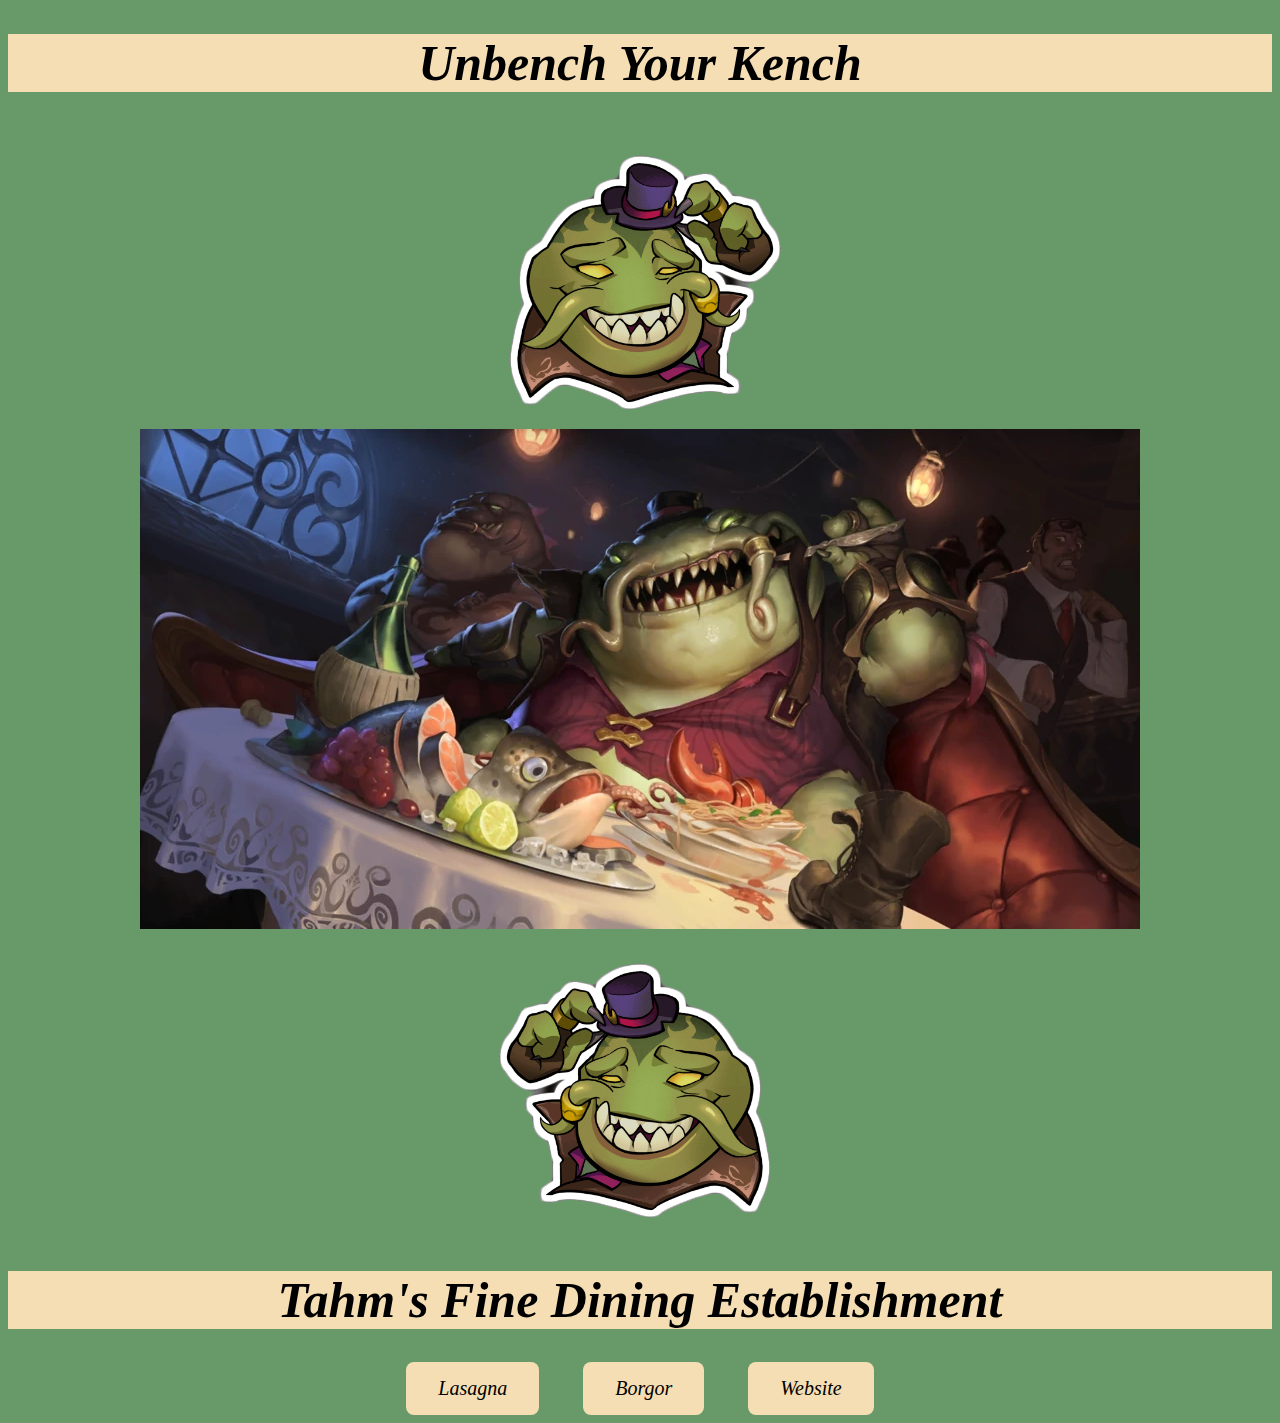
<file: index.html>
<!DOCTYPE html>
<html lang="en">

    <head>
        <meta charset="UTF-8">
        <title> </title>
        <link rel="stylesheet" href="styles.css">
    </head>

    <body>
        <div><h1>Unbench Your Kench</h1></div>
        <div class="top">
            <div>
                <img class = "hat" src="./images/m'lady.gif" alt = "m'lady">
                <img src="./images/yummy.webp" alt="yummy">
                <img class = "hat right" src="./images/m'lady.gif" alt = "m'lady">
            </div>
            <h1 >Tahm's Fine Dining Establishment</h1>
            <a href="./recipes/lasagna.html"><button>Lasagna</button></a>
            <a href="./recipes/burger.html"><button>Borgor</button></a>
            <a href="./recipes/website.html"><button>Website</button></a>
        </div>
        
    </body>
 
</html>
</file>
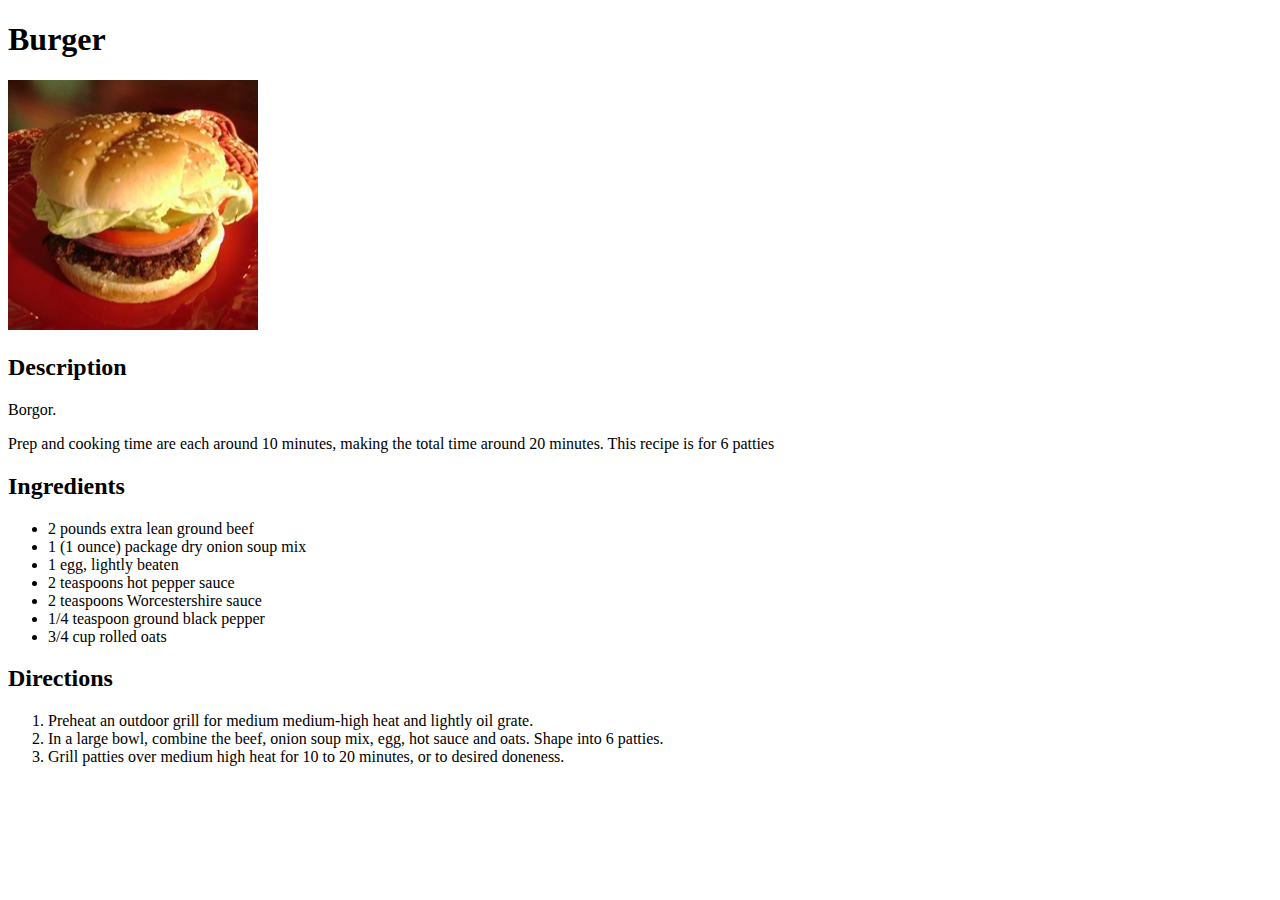
<file: recipes/burger.html>
<!DOCTYPE html>
<html lang="en">

    <head>
        <meta charset="UTF-8">
        <title>Burger</title>
    </head>

    <body>
        <h1>Burger</h1>
        <img src="../images/burger.jpeg" alt="borgor">

        <h2>Description</h2>
        <p>Borgor.</p>
        <p>Prep and cooking time are each around 
            10 minutes, making the total time around
            20 minutes. This recipe is for 6 patties
        </p>
        
        <h2>Ingredients</h2>
        <ul>
            <li>2 pounds extra lean ground beef</li>
            <li>1 (1 ounce) package dry onion soup mix</li>
            <li>1 egg, lightly beaten</li>
            <li>2 teaspoons hot pepper sauce</li>
            <li>2 teaspoons Worcestershire sauce</li>
            <li>1/4 teaspoon ground black pepper</li>
            <li>3/4 cup rolled oats</li>
        </ul>

        <h2>Directions</h2>
        <ol>
            <li>Preheat an outdoor grill for medium medium-high
                heat and lightly oil grate.</li>

            <li>
                In a large bowl, combine the beef, onion soup mix, egg, hot sauce and oats. Shape into 6 patties.
            </li>
            
            <li>Grill patties over medium high heat for 10 to 20 minutes, or to desired doneness.
            </li>
        </ol>
    </body>
</file>
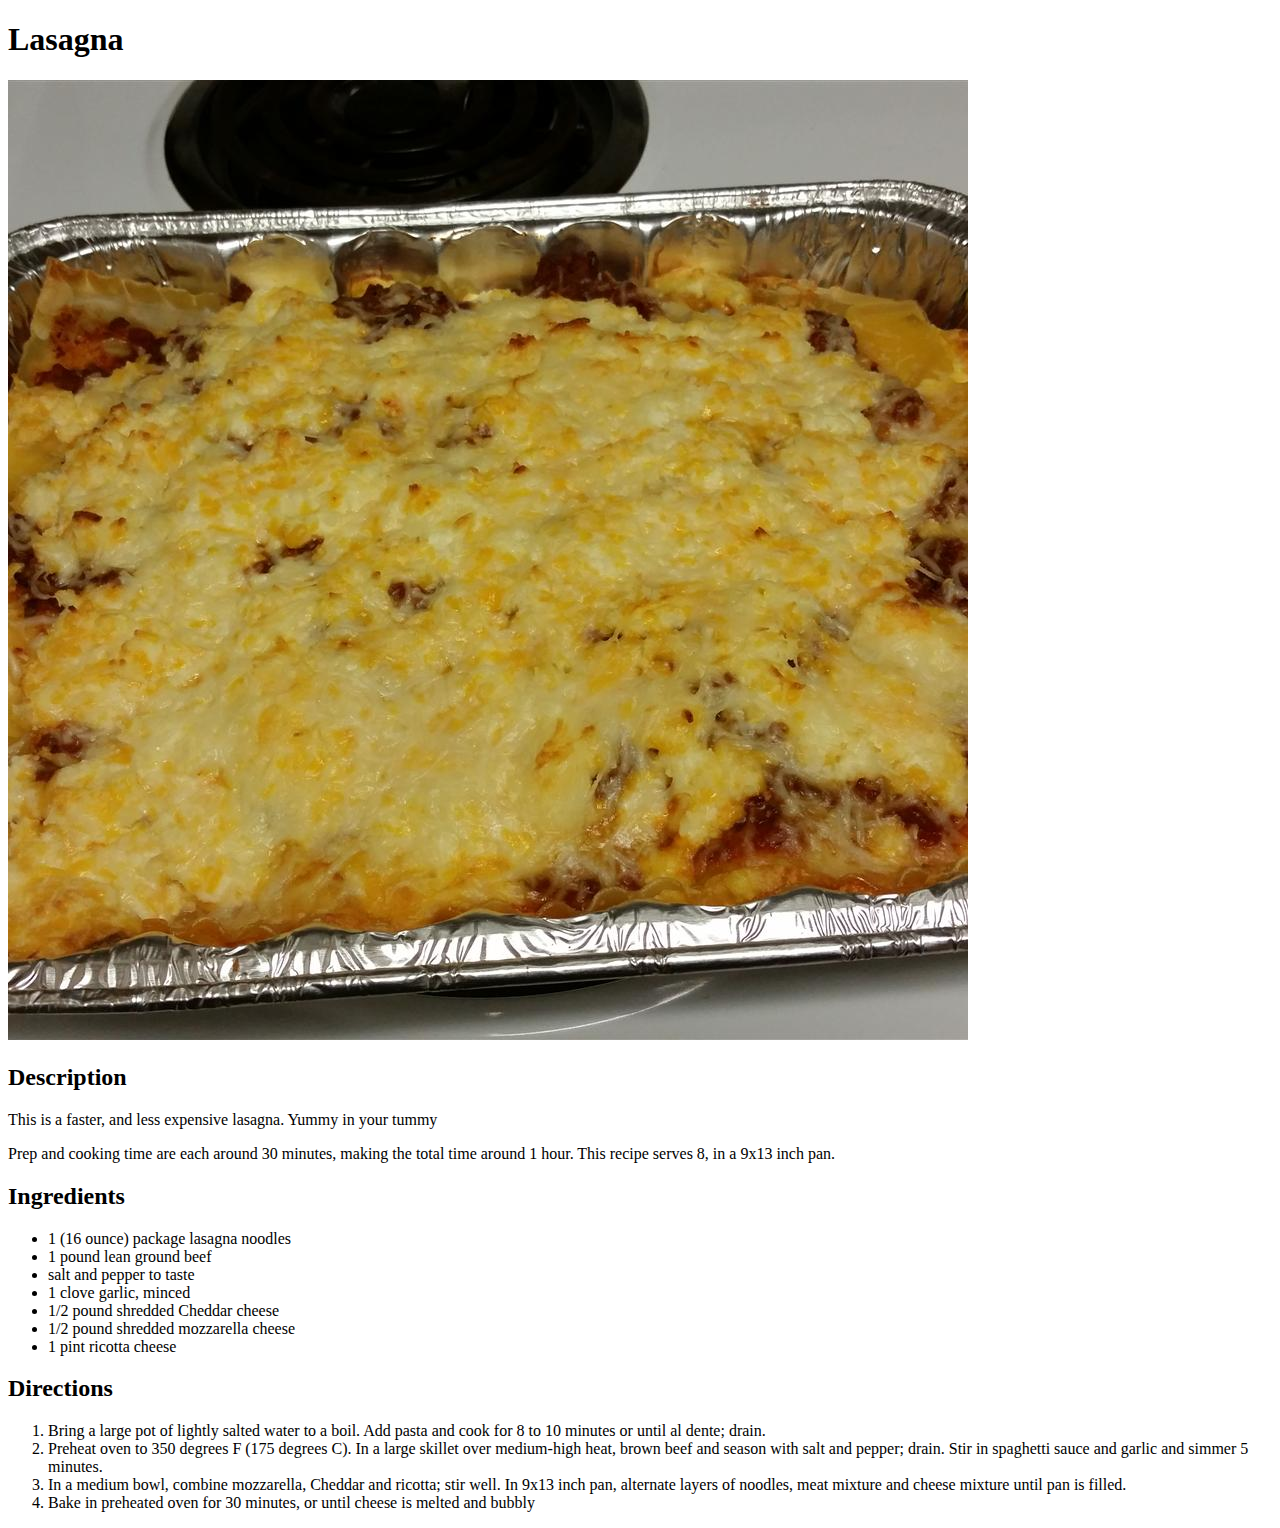
<file: recipes/lasagna.html>
<!DOCTYPE html>
<html lang="en">

    <head>
        <meta charset="UTF-8">
        <title>Lasagna</title>
    </head>

    <body>
        <h1>Lasagna</h1>
        <img src="../images/lasagna.jpeg" alt="lasag">

        <h2>Description</h2>
        <p>This is a faster, and less 
            expensive lasagna. Yummy in your tummy</p>
        <p>Prep and cooking time are each around 
            30 minutes, making the total time around 1
            hour. This recipe serves 8, in a 9x13 inch pan.
        </p>
        
        <h2>Ingredients</h2>
        <ul>
            <li>1 (16 ounce) package lasagna noodles</li>
            <li>1 pound lean ground beef</li>
            <li>salt and pepper to taste</li>
            <li>1 clove garlic, minced</li>
            <li>1/2 pound shredded Cheddar cheese</li>
            <li>1/2 pound shredded mozzarella cheese</li>
            <li>1 pint ricotta cheese</li>
        </ul>

        <h2>Directions</h2>
        <ol>
            <li>Bring a large pot of lightly salted water to a boil. Add pasta and cook for 8 to 10 minutes or until al dente; drain.
            </li>

            <li>
                Preheat oven to 350 degrees F (175 degrees C). In a large skillet over medium-high heat, brown beef and season with salt and pepper; drain. Stir in spaghetti sauce and garlic and simmer 5 minutes.
            </li>
            
            <li>In a medium bowl, combine mozzarella, Cheddar and ricotta; stir well. In 9x13 inch pan, alternate layers of noodles, meat mixture and cheese mixture until pan is filled.
            </li> 
            
            <li>Bake in preheated oven for 30 minutes, or until cheese is melted and bubbly</li>
        </ol>
    </body>
</file>
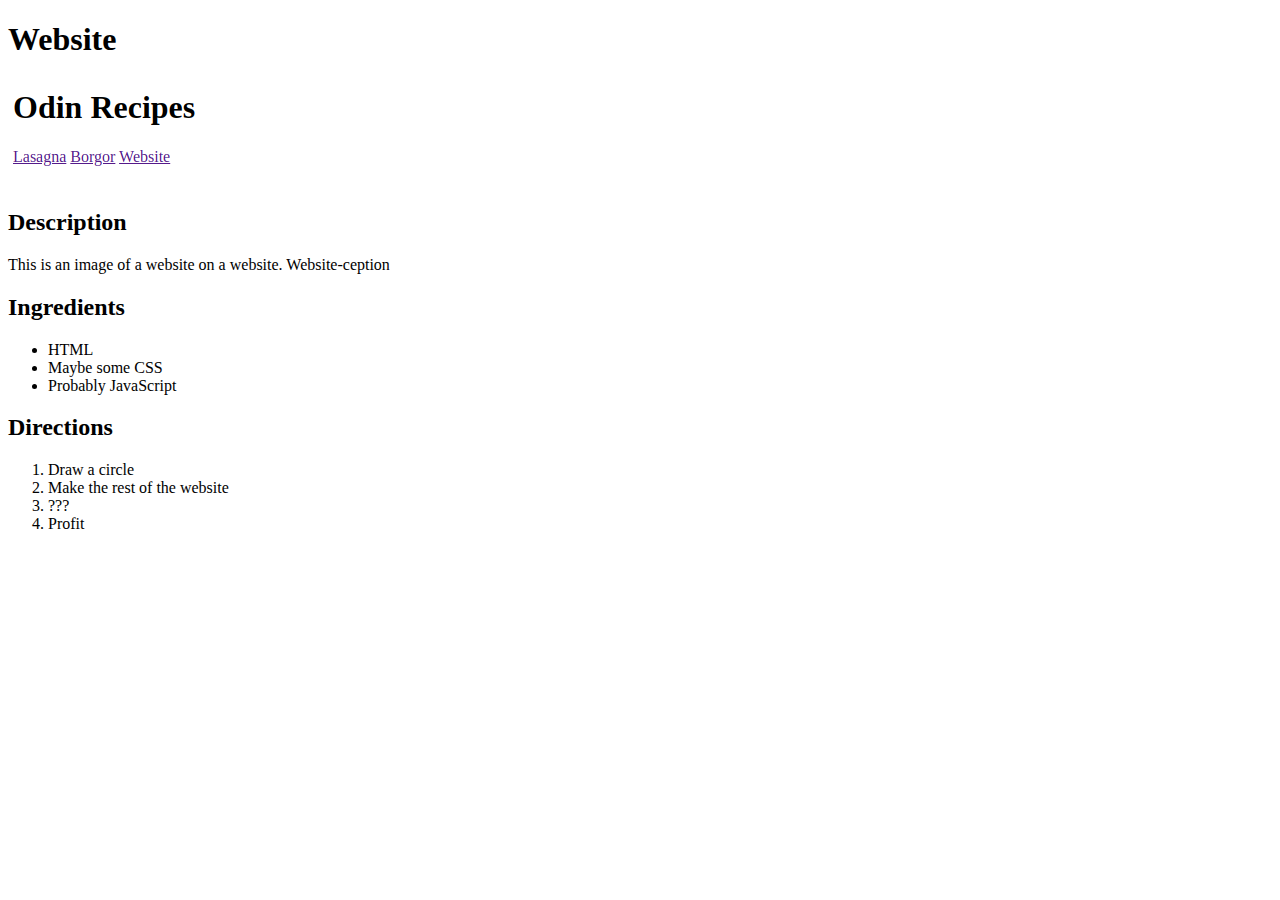
<file: recipes/website.html>
<!DOCTYPE html>
<html lang="en">

    <head>
        <meta charset="UTF-8">
        <title>Website</title>
    </head>

    <body>
        <h1>Website</h1>

        
        <img src="../images/website.png" alt="website">
        
        <h2>Description</h2>
        <p>This is an image of a website on a website.
            Website-ception</p>

        
        <h2>Ingredients</h2>
        <ul>
            <li>HTML</li>
            <li>Maybe some CSS</li>
            <li>Probably JavaScript</li>
        </ul>

        <h2>Directions</h2>
        <ol>
            <li>Draw a circle</li>
            <li>Make the rest of the website</li>
            <li>???</li>
            <li>Profit</li>
        </ol>
    </body>
</file>
<file: styles.css>
body{
    background-color: rgb(104, 153, 104);
}
div {
    text-align: center;
    
}

button{
    background-color: wheat;
    border: none;
    padding: 15px 32px;
    text-align: center;
    text-decoration: none;
    display: inline-block;
    font-size: 20px;
    border-radius: 8px;
    margin-left: 20px;
    margin-right: 20px;
    font-family: 'Times New Roman', Times, serif;
    font-style: italic;
}

h1 {
    font-size: 50px;
    font-family: "Times New Roman";
    font-style: italic;
    background-color: wheat;

}

.hat{
    height: auto;
    width: 300px;
}
.hat.right {
    transform: scaleX(-1);
}
</file>
